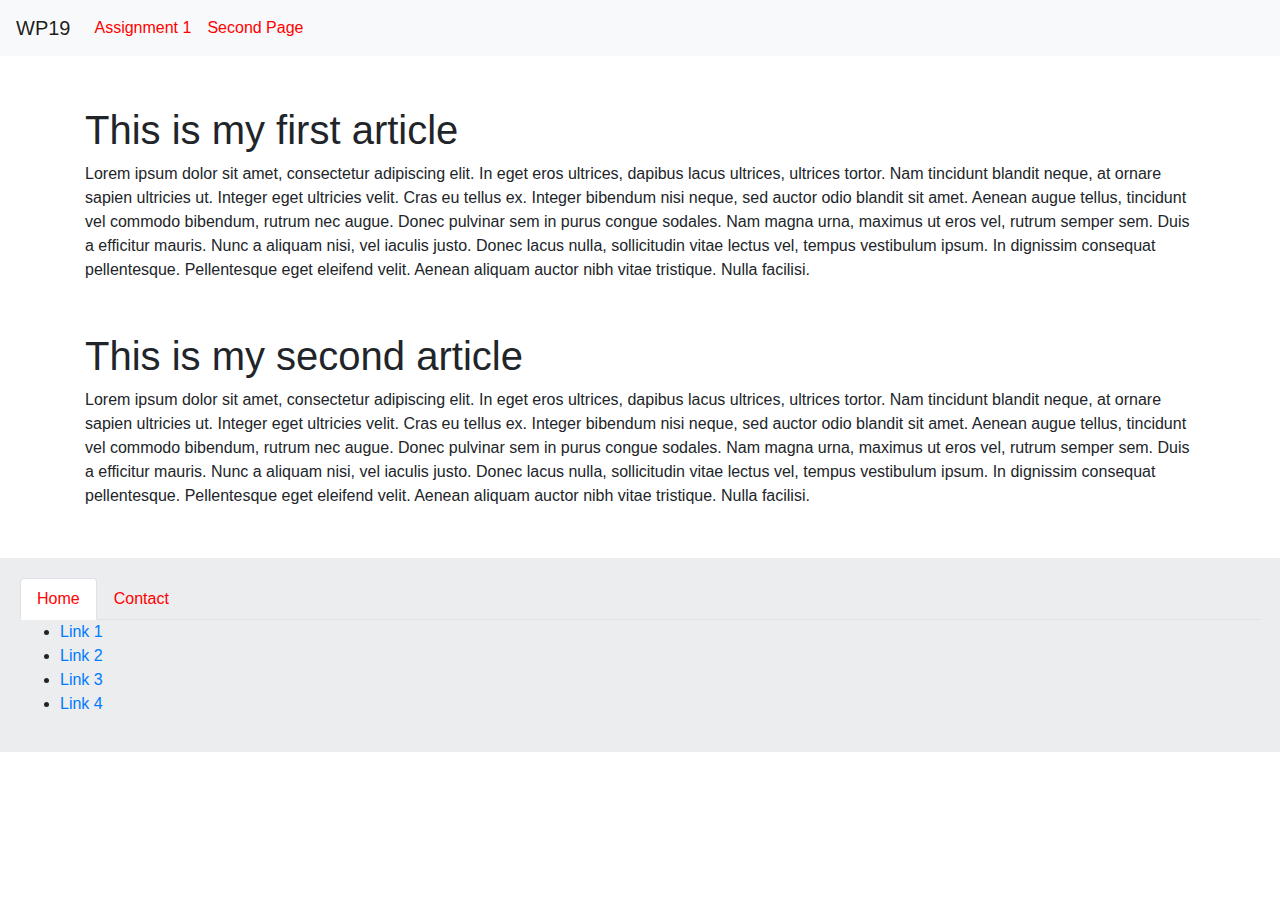
<file: assignment_1/index.html>
<!DOCTYPE html>
<html lang="en">
<head>
    <meta charset="UTF-8">
    <meta name="viewport" content="width=device-width, initial-scale=1, shrink-to-fit=no">
    <title>Webprogramming Assignment 1</title>
    <link rel="stylesheet" href="https://stackpath.bootstrapcdn.com/bootstrap/4.3.1/css/bootstrap.min.css" integrity="sha384-ggOyR0iXCbMQv3Xipma34MD+dH/1fQ784/j6cY/iJTQUOhcWr7x9JvoRxT2MZw1T" crossorigin="anonymous">
    <link rel="stylesheet" href="css/style.css">
    <script src="js/main.js"></script>
</head>
<body>
<header>
    <nav class="navbar navbar-expand-lg navbar-light bg-light">
        <a class="navbar-brand" href="#">WP19</a>
        <ul class="navbar-nav mr-auto">
            <li class="nav-item active">
                <a class="nav-link" href="index.html">Assignment 1</a>
            </li>
            <li class="nav-item">
                <a class="nav-link" href="second.html">Second Page</a>
            </li>
        </ul>
    </nav>
</header>
<div class="container">
    <div class="row">
        <div class="col-md-12">
            <article>
                <h1>This is my first article</h1>
                <p>Lorem ipsum dolor sit amet, consectetur adipiscing elit. In eget eros ultrices, dapibus lacus ultrices, ultrices tortor. Nam tincidunt blandit neque, at ornare sapien ultricies ut. Integer eget ultricies velit. Cras eu tellus ex. Integer bibendum nisi neque, sed auctor odio blandit sit amet. Aenean augue tellus, tincidunt vel commodo bibendum, rutrum nec augue. Donec pulvinar sem in purus congue sodales. Nam magna urna, maximus ut eros vel, rutrum semper sem. Duis a efficitur mauris. Nunc a aliquam nisi, vel iaculis justo. Donec lacus nulla, sollicitudin vitae lectus vel, tempus vestibulum ipsum. In dignissim consequat pellentesque. Pellentesque eget eleifend velit. Aenean aliquam auctor nibh vitae tristique. Nulla facilisi.</p>
            </article>
        </div>
    </div>
</div>
<footer>
    <!-- Tabs -->
    <ul class="nav nav-tabs" id="myTab" role="tablist">
        <li class="nav-item">
            <a class="nav-link active" id="home-tab" href="#links">Home</a>
        </li>
        <li class="nav-item">
            <a class="nav-link" id="contact-tab" href="#contact">Contact</a>
        </li>
    </ul>

    <!-- Tabs Content -->
    <div class="tab-content" id="myTabContent">
        <div class="tab-pane active" id="links">
            <ul>
                <li><a href="#">Link 1</a></li>
                <li><a href="#">Link 2</a></li>
                <li><a href="#">Link 3</a></li>
                <li><a href="#">Link 4</a></li>
            </ul>
        </div>
        <div class="tab-pane" id="contact">
            <p>
                Address 1<br>
                1111 ZZ Place<br>
                Country
            </p>
        </div>
    </div>
</footer>
</body>
</html>
</file>
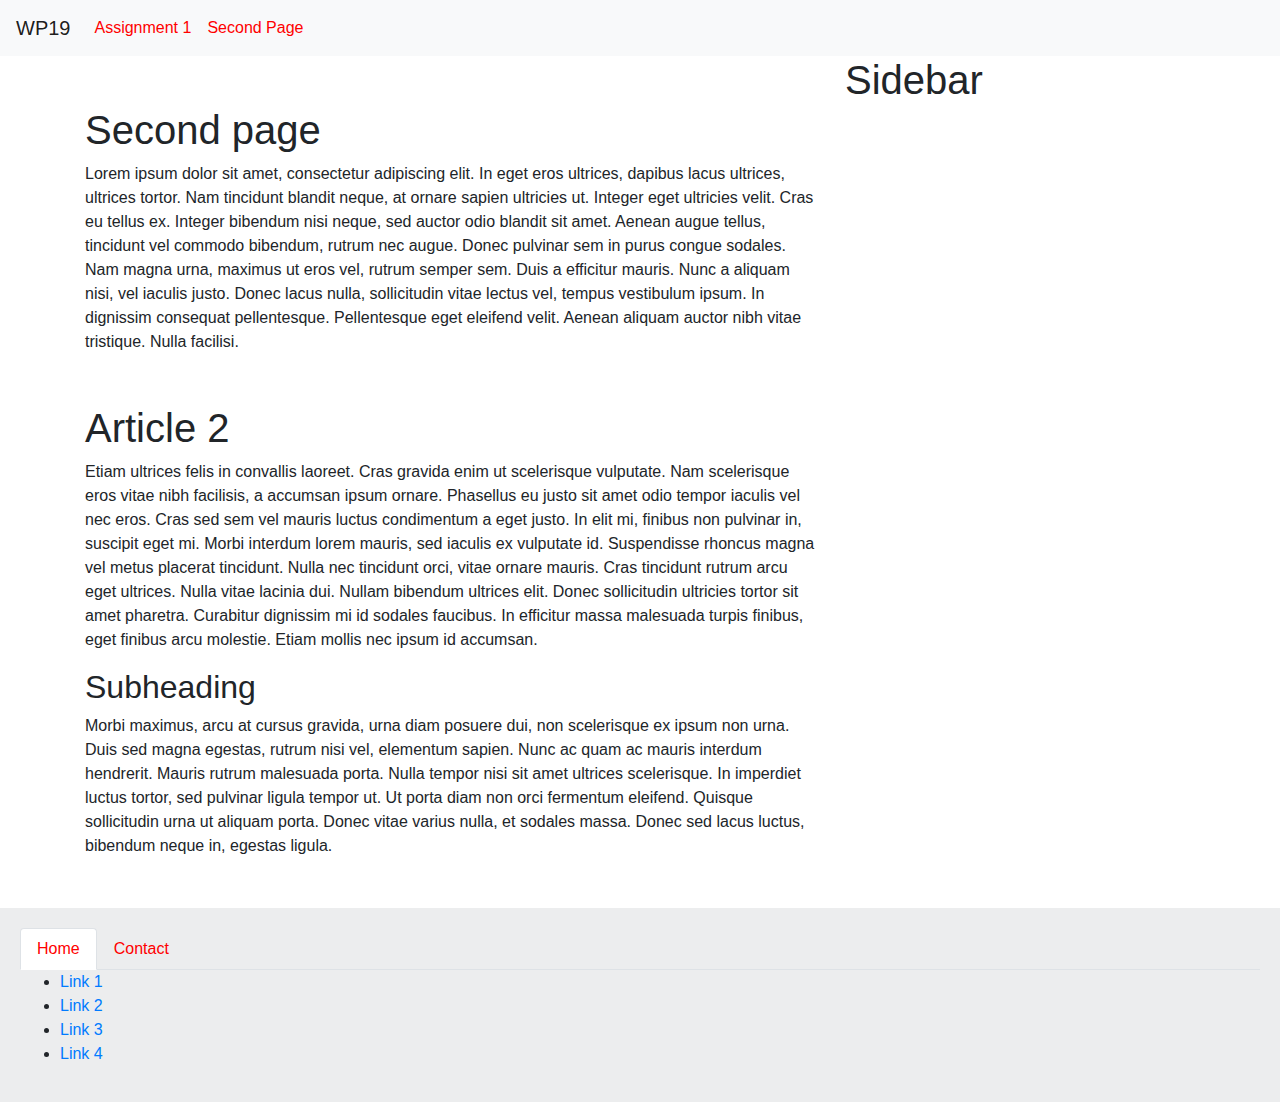
<file: assignment_1/second.html>
<!DOCTYPE html>
<html lang="en">
<head>
    <meta charset="UTF-8">
    <meta name="viewport" content="width=device-width, initial-scale=1, shrink-to-fit=no">
    <title>Webprogramming Assignment 1</title>
    <link rel="stylesheet" href="https://stackpath.bootstrapcdn.com/bootstrap/4.3.1/css/bootstrap.min.css" integrity="sha384-ggOyR0iXCbMQv3Xipma34MD+dH/1fQ784/j6cY/iJTQUOhcWr7x9JvoRxT2MZw1T" crossorigin="anonymous">
    <link rel="stylesheet" href="css/style.css">
</head>
<body>
<header>
    <nav class="navbar navbar-expand-lg navbar-light bg-light">
        <a class="navbar-brand" href="#">WP19</a>
        <ul class="navbar-nav mr-auto">
            <li class="nav-item">
                <a class="nav-link" href="index.html">Assignment 1</a>
            </li>
            <li class="nav-item active">
                <a class="nav-link" href="second.html">Second Page</a>
            </li>
        </ul>
    </nav>
</header>
<div class="container">
    <div class="col-md-12">
        <article>
            <h1>Second page</h1>
            <p>Lorem ipsum dolor sit amet, consectetur adipiscing elit. In eget eros ultrices, dapibus lacus ultrices, ultrices tortor. Nam tincidunt blandit neque, at ornare sapien ultricies ut. Integer eget ultricies velit. Cras eu tellus ex. Integer bibendum nisi neque, sed auctor odio blandit sit amet. Aenean augue tellus, tincidunt vel commodo bibendum, rutrum nec augue. Donec pulvinar sem in purus congue sodales. Nam magna urna, maximus ut eros vel, rutrum semper sem. Duis a efficitur mauris. Nunc a aliquam nisi, vel iaculis justo. Donec lacus nulla, sollicitudin vitae lectus vel, tempus vestibulum ipsum. In dignissim consequat pellentesque. Pellentesque eget eleifend velit. Aenean aliquam auctor nibh vitae tristique. Nulla facilisi.</p>
        </article>
        <article>
            <h1>Article 2</h1>
            <p>Etiam ultrices felis in convallis laoreet. Cras gravida enim ut scelerisque vulputate. Nam scelerisque eros vitae nibh facilisis, a accumsan ipsum ornare. Phasellus eu justo sit amet odio tempor iaculis vel nec eros. Cras sed sem vel mauris luctus condimentum a eget justo. In elit mi, finibus non pulvinar in, suscipit eget mi. Morbi interdum lorem mauris, sed iaculis ex vulputate id. Suspendisse rhoncus magna vel metus placerat tincidunt. Nulla nec tincidunt orci, vitae ornare mauris. Cras tincidunt rutrum arcu eget ultrices. Nulla vitae lacinia dui. Nullam bibendum ultrices elit. Donec sollicitudin ultricies tortor sit amet pharetra. Curabitur dignissim mi id sodales faucibus. In efficitur massa malesuada turpis finibus, eget finibus arcu molestie. Etiam mollis nec ipsum id accumsan.</p>
            <h2>Subheading</h2>
            <p>Morbi maximus, arcu at cursus gravida, urna diam posuere dui, non scelerisque ex ipsum non urna. Duis sed magna egestas, rutrum nisi vel, elementum sapien. Nunc ac quam ac mauris interdum hendrerit. Mauris rutrum malesuada porta. Nulla tempor nisi sit amet ultrices scelerisque. In imperdiet luctus tortor, sed pulvinar ligula tempor ut. Ut porta diam non orci fermentum eleifend. Quisque sollicitudin urna ut aliquam porta. Donec vitae varius nulla, et sodales massa. Donec sed lacus luctus, bibendum neque in, egestas ligula.</p>
        </article>
    </div>
</div>
<footer>
    <!-- Tabs -->
    <ul class="nav nav-tabs" id="myTab" role="tablist">
        <li class="nav-item">
            <a class="nav-link active" id="home-tab" href="#links">Home</a>
        </li>
        <li class="nav-item">
            <a class="nav-link" id="contact-tab" href="#contact">Contact</a>
        </li>
    </ul>

    <!-- Tabs Content -->
    <div class="tab-content" id="myTabContent">
        <div class="tab-pane active" id="links">
            <ul>
                <li><a href="#">Link 1</a></li>
                <li><a href="#">Link 2</a></li>
                <li><a href="#">Link 3</a></li>
                <li><a href="#">Link 4</a></li>
            </ul>
        </div>
        <div class="tab-pane" id="contact">
            <p>
                Address 1<br>
                1111 ZZ Place<br>
                Country
            </p>
        </div>
    </div>
</footer>
<script src="js/main.js"></script>
</body>
</html>
</file>
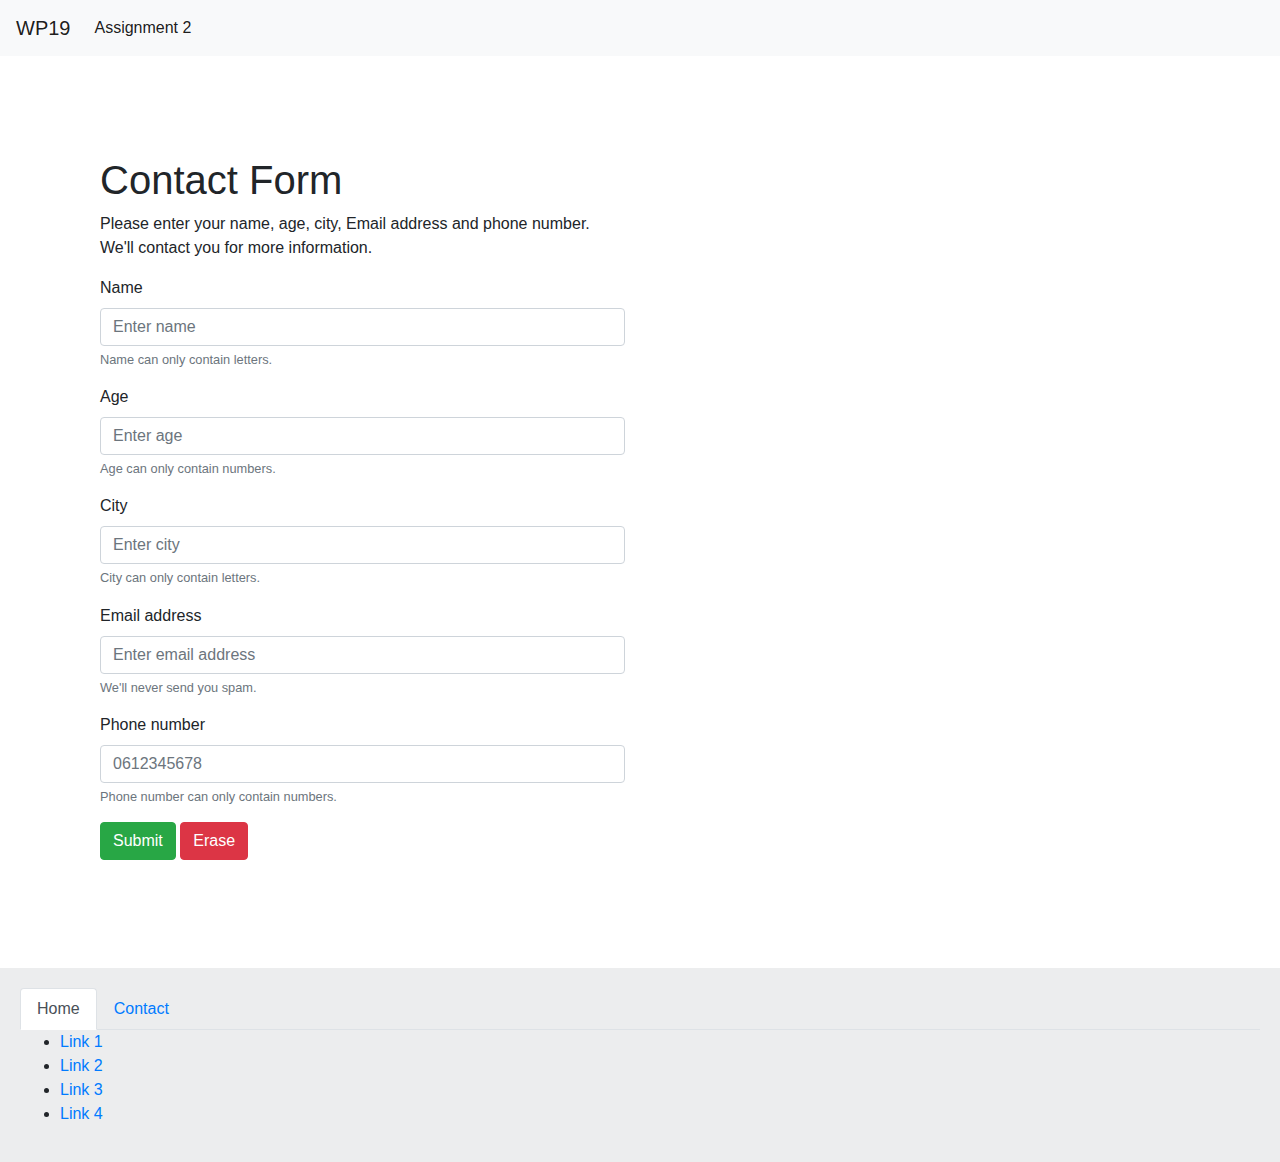
<file: assignment_2/assignment2.html>
<!DOCTYPE html>
<html lang="en">
<head>
    <!-- Meta Data -->
    <meta charset="UTF-8">
    <meta name="viewport" content="width=device-width, initial-scale=1, shrink-to-fit=no">
    <title>Webprogramming Assignment 1</title>

    <!-- Styles -->
    <link rel="stylesheet" href="https://stackpath.bootstrapcdn.com/bootstrap/4.3.1/css/bootstrap.min.css" integrity="sha384-ggOyR0iXCbMQv3Xipma34MD+dH/1fQ784/j6cY/iJTQUOhcWr7x9JvoRxT2MZw1T" crossorigin="anonymous">
    <link rel="stylesheet" href="css/styles.css">

    <!-- Scripts -->
    <script src="https://code.jquery.com/jquery-3.3.1.slim.min.js" integrity="sha384-q8i/X+965DzO0rT7abK41JStQIAqVgRVzpbzo5smXKp4YfRvH+8abtTE1Pi6jizo" crossorigin="anonymous"></script>
    <script type="application/javascript" src="js/main.js"></script>
</head>
<body>
<header>
    <nav class="navbar navbar-expand-lg navbar-light bg-light">
        <a class="navbar-brand" href="#">WP19</a>
        <ul class="navbar-nav mr-auto">
            <li class="nav-item active">
                <a class="nav-link" href="index.html">Assignment 2</a>
            </li>
        </ul>
    </nav>
</header>
<div class="container">
    <div class="row wp-row">
        <div class="col-md-6">
            <h1>Contact Form</h1>
            <p>Please enter your name, age, city, Email address and phone number. We'll contact you for more information.</p>
            <div class="alert alert-danger" id="form-alert" role="alert">
                Not all form fields are filled in!
            </div>
            <form>
                <div class="form-group">
                    <label for="inputName">Name</label>
                    <input type="text" class="form-control" id="inputName"
                           aria-describedby="nameHelp" placeholder="Enter name">
                    <small id="nameHelp" class="form-text text-muted">Name can only contain letters.</small>
                </div>
                <div class="form-group">
                    <label for="inputAge">Age</label>
                    <input type="number" class="form-control" id="inputAge"
                           aria-describedby="ageHelp" placeholder="Enter age">
                    <small id="ageHelp" class="form-text text-muted">Age can only contain numbers.</small>
                </div>
                <div class="form-group">
                    <label for="inputCity">City</label>
                    <input type="text" class="form-control" id="inputCity"
                           aria-describedby="cityHelp" placeholder="Enter city">
                    <small id="cityHelp" class="form-text text-muted">City can only contain letters.</small>
                </div>
                <div class="form-group">
                    <label for="inputEmail">Email address</label>
                    <input type="email" class="form-control" id="inputEmail"
                           aria-describedby="emailHelp" placeholder="Enter email address">
                    <small id="emailHelp" class="form-text text-muted">We'll never send you spam.</small>
                </div>
                <div class="form-group">
                    <label for="inputPhone">Phone number</label>
                    <input type="tel" class="form-control" id="inputPhone"
                           aria-describedby="phoneHelp" placeholder="0612345678">
                    <small id="phoneHelp" class="form-text text-muted">Phone number can only contain numbers.</small>
                </div>
                <button class="btn btn-success mb-2" id="submit-btn">Submit</button> <button class="btn btn-danger mb-2" id="erase-btn">Erase</button>
            </form>
        </div>
        <div class="col-md-6">
            <div id="form-content">
                <table class="table table-hover">
                    <tbody>
                    <tr>
                        <th scope="row">Name</th>
                        <td>Reinard</td>
                    </tr>
                    <tr>
                        <th scope="row">Age</th>
                        <td>23</td>
                    </tr>
                    <tr>
                        <th scope="row">City</th>
                        <td>Groningen</td>
                    </tr>
                    <tr>
                        <th scope="row">E-mailadres</th>
                        <td>r.g.van.dalen@rug.nl</td>
                    </tr>
                    <tr>
                        <th scope="row">Phone number</th>
                        <td>+31612345678</td>
                    </tr>
                    </tbody>
                </table>
            </div>
        </div>
    </div>
</div>
<footer>
    <!-- Tabs -->
    <ul class="nav nav-tabs" id="myTab" role="tablist">
        <li class="nav-item">
            <a class="nav-link active" id="link-tab" href="#links">Home</a>
        </li>
        <li class="nav-item">
            <a class="nav-link" id="contact-tab" href="#contact">Contact</a>
        </li>
    </ul>

    <!-- Tabs Content -->
    <div class="tab-content" id="myTabContent">
        <div class="tab-pane active" id="links">
            <ul>
                <li><a href="#">Link 1</a></li>
                <li><a href="#">Link 2</a></li>
                <li><a href="#">Link 3</a></li>
                <li><a href="#">Link 4</a></li>
            </ul>
        </div>
        <div class="tab-pane" id="contact">
            <p>
                Address 1<br>
                1111 ZZ Place<br>
                Country
            </p>
        </div>
    </div>
</footer>
</body>
</html>
</file>
<file: assignment_1/css/style.css>
footer {
    padding: 20px;
    background-color: #ECEDEE;
}

article {
    margin: 50px 0 50px 0;
}
</file>
<file: assignment_2/css/styles.css>
footer {
    padding: 20px;
    background-color: #ECEDEE;
}

.wp-row {
    margin: 100px 0 100px 0;
}

.assignment {
    color: red;
}

#form-content {
    display: none;
}

#form-alert {
    display: none;
}
</file>
